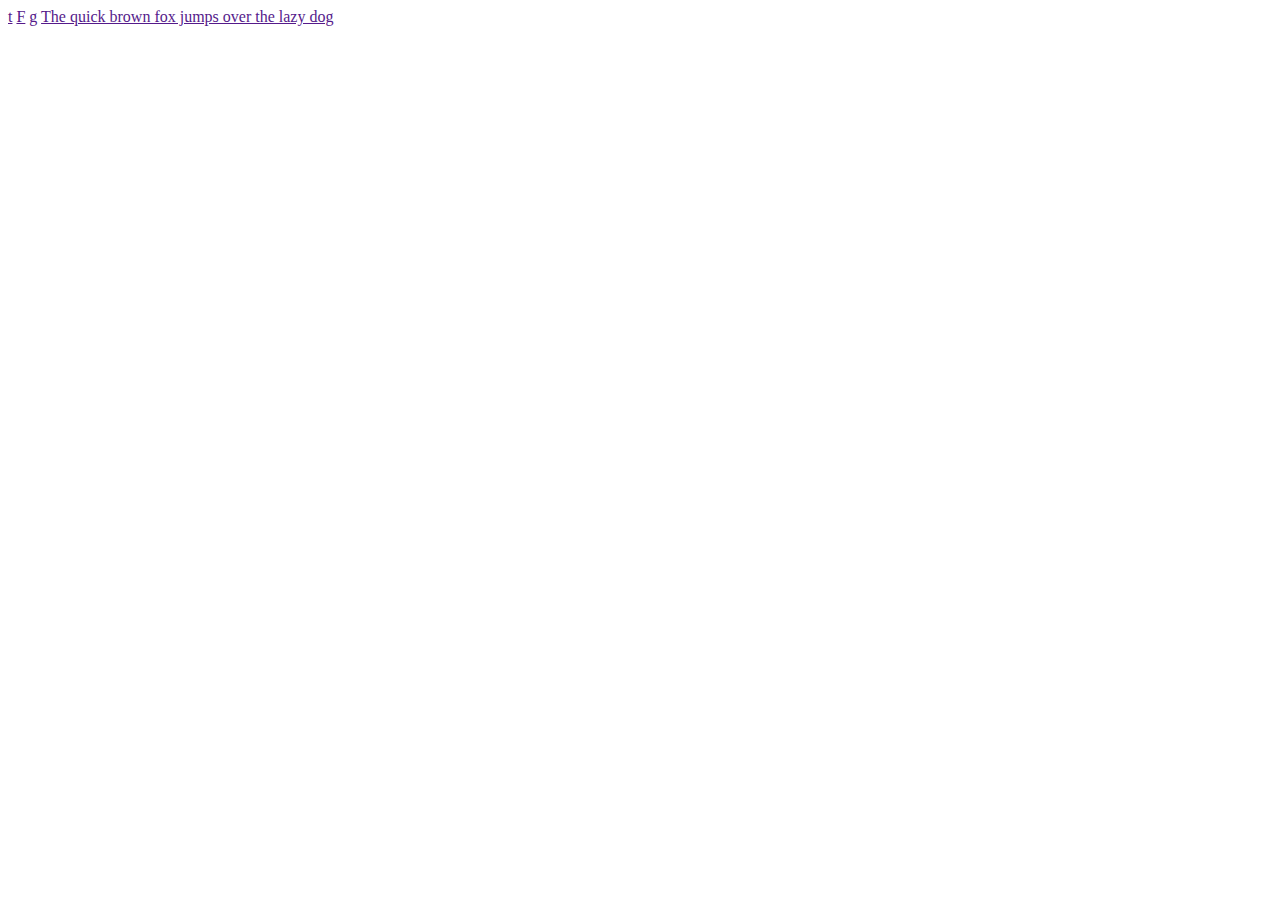
<file: social.html>
<html>
<head>
<title>the title</title>
<link rel="stylesheet" href="social.css" type="text/css">
</head>
<body>
   <div>
   <a href="" class="tweeter">t</a>
   <a href="" class="facebook">F</a>
    <a href="" class="pinterest">g</a> 
    <a href="" class="facebook">The quick brown fox jumps over the lazy dog<a>
   </div>
</body>
</html>
</file>
<file: social.css>
@font-face{font-family:socialfont;src: url(font/social_font.ttf);}
.social{font-family:socialfont;}
.blue{background-color:#036; color:#FFF;transform:rotate()}
.medium{padding:20px;font-size:28px;}
.circle{border-radius:50%;}
.blue:hover{background-color:#CCC; color:#333;transition:.8s;}
.square{border-radius:4px;}
</file>
